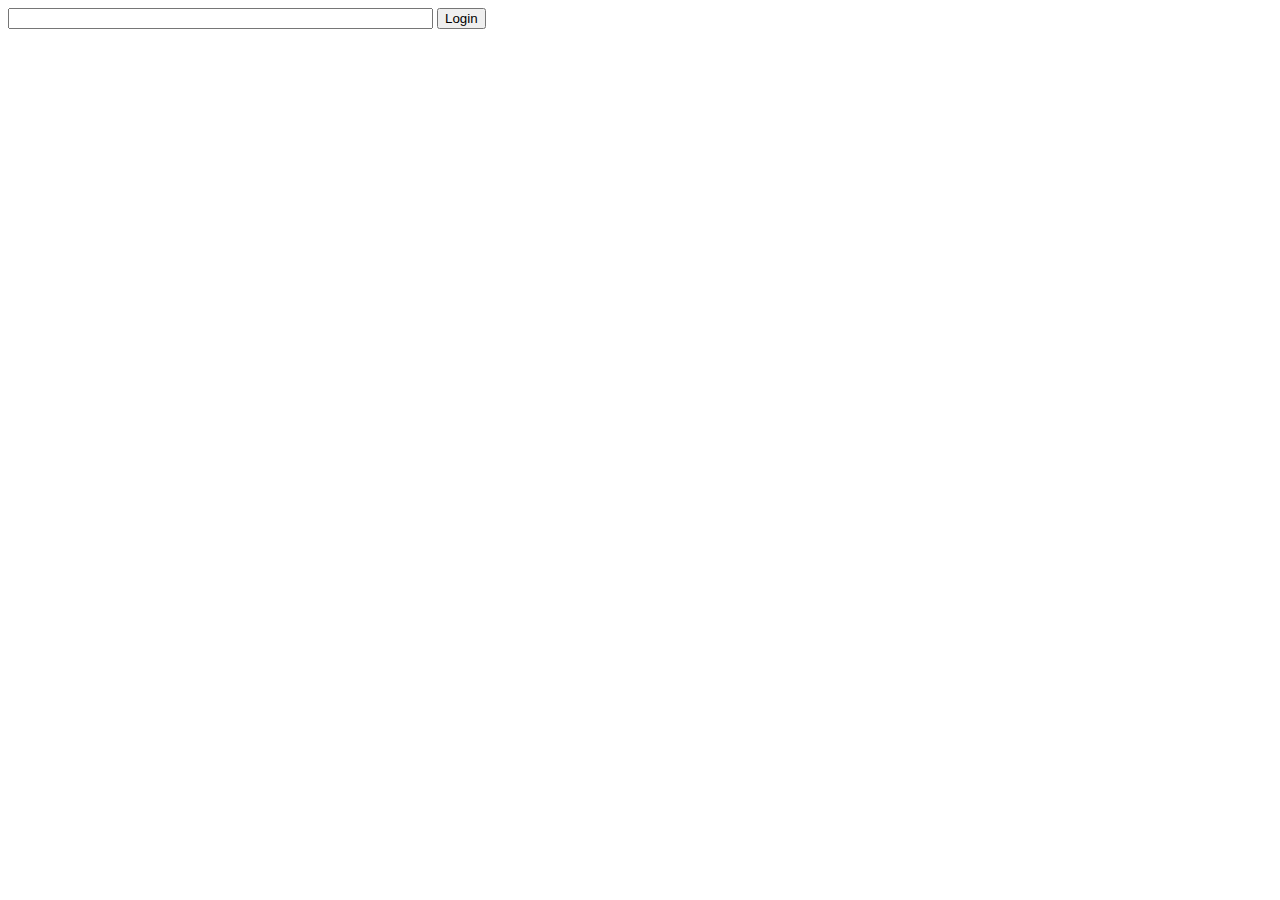
<file: templates/login.html>
<!DOCTYPE html>
<!--[if lt IE 7]>      <html class="no-js lt-ie9 lt-ie8 lt-ie7"> <![endif]-->
<!--[if IE 7]>         <html class="no-js lt-ie9 lt-ie8"> <![endif]-->
<!--[if IE 8]>         <html class="no-js lt-ie9"> <![endif]-->
<!--[if gt IE 8]><!--> <html class="no-js"> <!--<![endif]-->
    <head>
        <meta charset="utf-8">
        <meta http-equiv="X-UA-Compatible" content="IE=edge">
        <title>Login to Hangman!</title>
        <meta name="description" content="">
        <meta name="viewport" content="width=device-width, initial-scale=1">
    </head>
    <body>
        <!--[if lt IE 7]>
            <p class="browsehappy">You are using an <strong>outdated</strong> browser. Please <a href="#">upgrade your browser</a> to improve your experience.</p>
        <![endif]-->
        <form action="{{ url_for('login') }}" method="POST" autocomplete="off">
                <input type="text" , value="" name="nickname" maxlength="100" size="50" />
                <input class="button-primary" type="submit" value="Login" />
        </form>
    </body>
</html>
</file>
